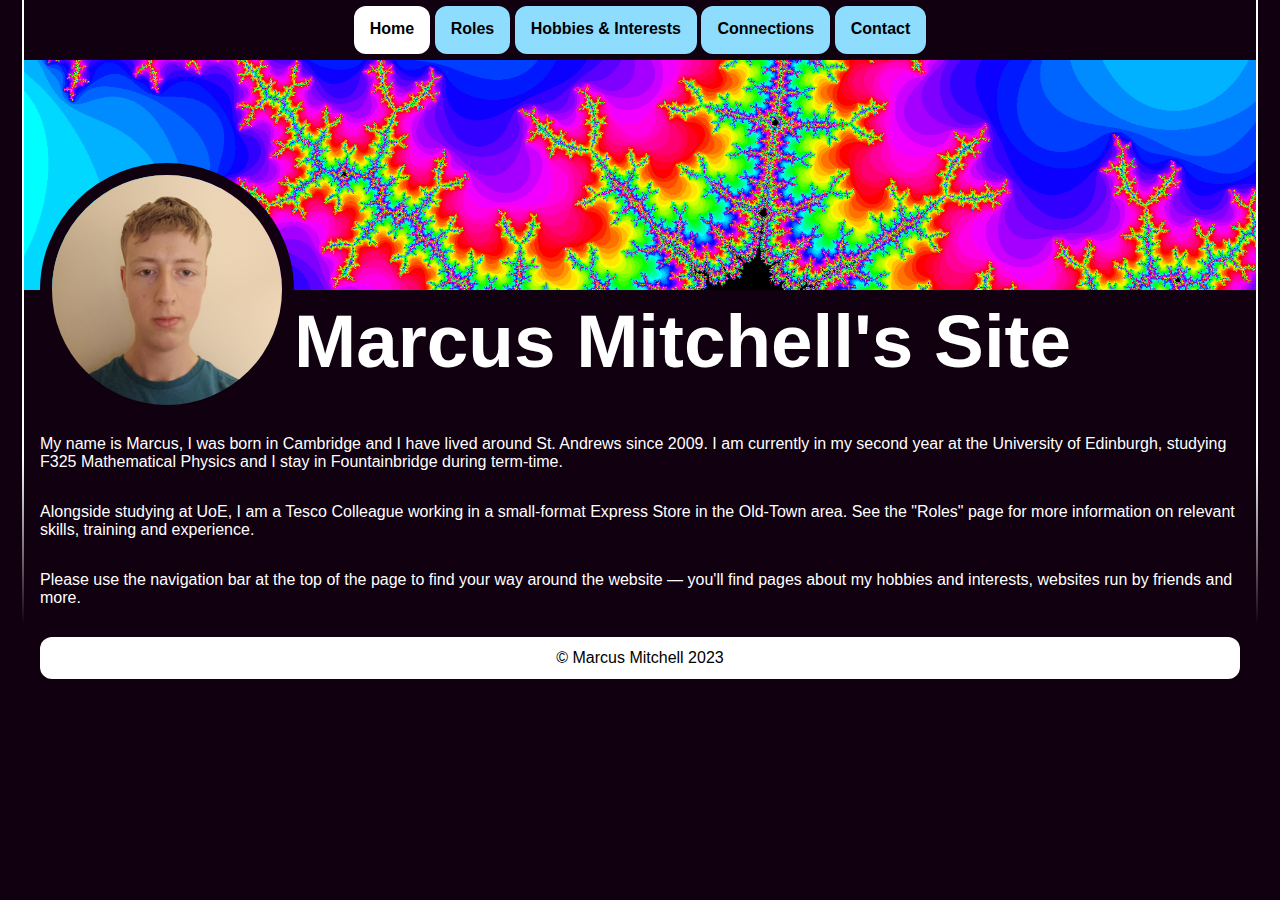
<file: index.html>
<!DOCTYPE html>
<html lang="en">
    <head>
        <title>Marcus Mitchell's Website</title>
        <link href="home.css" type="text/css" rel="stylesheet">
        <link href="/style.css" type="text/css" rel="stylesheet">
        <meta charset="UTF-8" name="Marcus Mitchell" content="Marcus Mitchell's Website">
        <meta name="viewport" content="width=device-width, initial-scale=1">
        <meta name="description" content="This is my website">
        <meta name="keywords" content="This is my website">
        <meta name="author" content="Marcus Mitchell's Website">
        
        <meta name="robots" content="INDEX, FOLLOW">
        
        <meta name="rating" content="General">
        <meta name="revisit-after" content="2 days">

        <!-- Open Graph meta tags-->
        <meta property="og:title" content="Marcus Mitchell's Website" />
        <meta property="og:type" content="Website" />
        <meta property="og:url" content="https://marcusmitchell.co.uk/" />
         <!--<meta property="og:image" content="xxxx" />-->
        <meta property="og:description" content="This is my website" />

        <!--<link rel="shortcut icon" type="image/png" href="xxxx"/> -->
    </head>
    <body>
        <div id="container">
            <div id="navigation">
		<ul>
			<li>
				<a class="active" href="#">
					Home
				</a>
			</li>
            <li>
                <a href="/roles">
                 	Roles
                </a>
            </li>
            <li>
                <a href="/hobbies">
                 	Hobbies & Interests
                </a>
            </li>
            <li>
                <a href="/connections">
                    Connections
                </a>
            </li>
            <li>
                <a href="/contact">
                    Contact
                </a>
            </li>
		</ul>
            </div>
            <div id="header">
                <!-- <h1 id="titlefsite">Marcus Mitchell's Website</h1>-->
                <img src="/assets/misc/headshot.jpg" id="profilePicture">
                <h2>Marcus Mitchell's Site</h2>
            </div>
            <div id="content">
                <p>My name is Marcus, I was born in Cambridge and I have lived around St. Andrews since 2009. I am currently in my second year at the University of Edinburgh, studying F325 Mathematical Physics and I stay in Fountainbridge during term-time.</p>
                <p>Alongside studying at UoE, I am a Tesco Colleague working in a small-format Express Store in the Old-Town area. See the "Roles" page for more information on relevant skills, training and experience.</p>
		        <p>Please use the navigation bar at the top of the page to find your way around the website &#8212; you'll find pages about my hobbies and interests, websites run by friends and more.</p>
            </div>
            <div id="footer">
                <p>&copy; Marcus Mitchell 2023</p>
            </div>
        </div>
    </body>
</html>
</file>
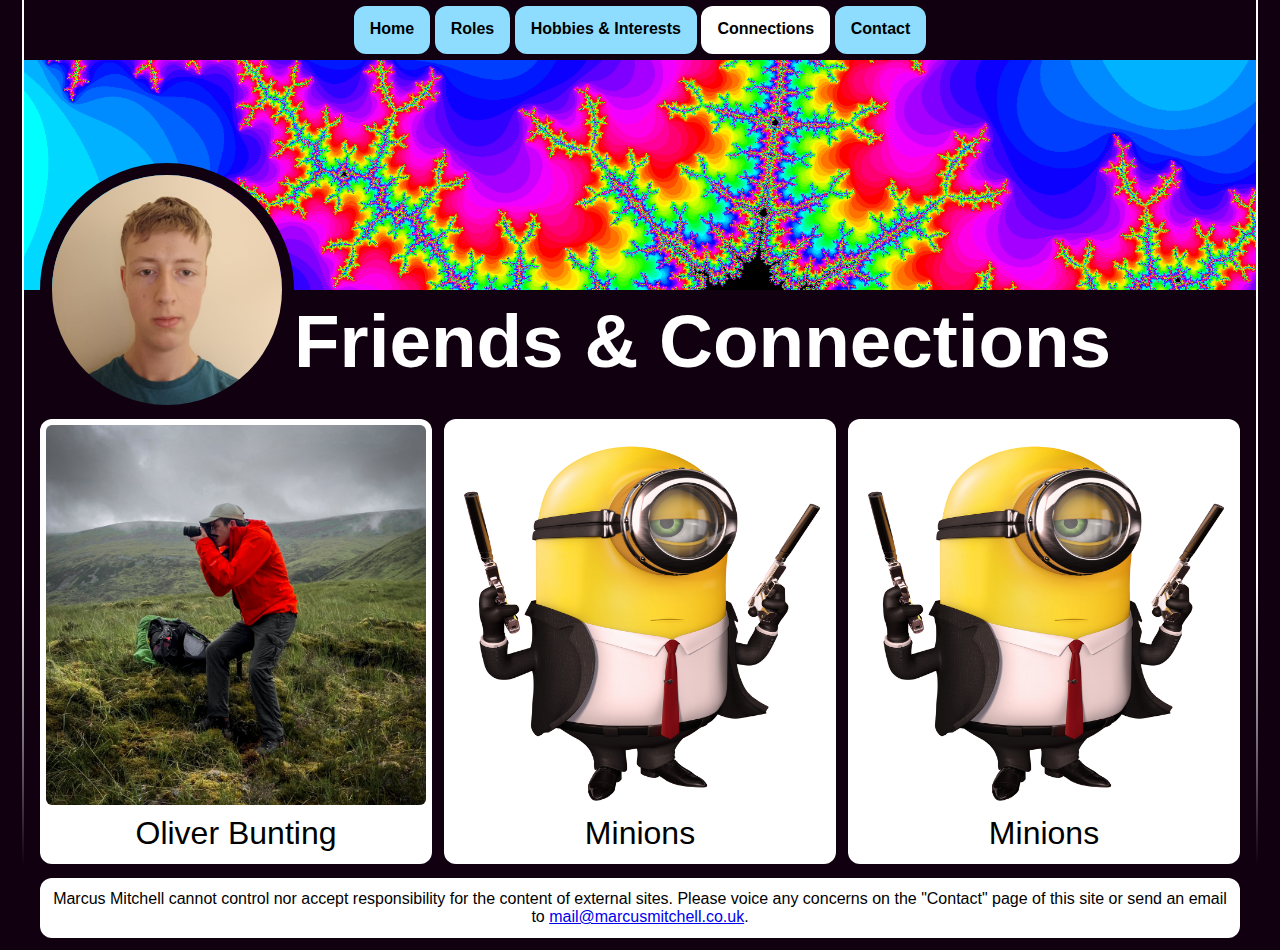
<file: connections/index.html>
<!DOCTYPE html>
<html lang="en">
    <head>
        <title>Friends & Connections</title>
        <link href="connections.css" type="text/css" rel="stylesheet">
        <link href="/style.css" type="text/css" rel="stylesheet">
        <meta charset="UTF-8" name="Marcus Mitchell" content="Marcus Mitchell's Website"> <!--
        <meta name="description" content="Website for bell baxter">
        <meta name="tags" content="Phillip Black, Carol-Ann Penrose, Bell Baxter, Bell Baxter High School" /> -->
        <meta name="viewport" content="width=device-width, initial-scale=1">
        <meta name="description" content="This is my website">
        <meta name="keywords" content="This is my website">
        <meta name="author" content="Marcus Mitchell's Website">
        
        <meta name="robots" content="INDEX, FOLLOW">
        
        <meta name="rating" content="General">
        <meta name="revisit-after" content="2 days">

        <!-- Open Graph meta tags-->
        <meta property="og:title" content="Marcus Mitchell's Website" />
        <meta property="og:type" content="Website" />
        <meta property="og:url" content="https://marcusmitchell.co.uk/" />
         <!--<meta property="og:image" content="xxxx" />-->
        <meta property="og:description" content="This is my website" />

        <!--<link rel="shortcut icon" type="image/png" href="xxxx"/> -->

        <link rel="stylesheet" href="https://s.pageclip.co/v1/pageclip.css" media="screen">
    </head>
    <body>
        <div id="container">
            <div id="navigation">
				<ul>
					<li>
						<a href="/">
							Home
						</a>
					</li>
                    <li>
                        <a href="/roles">
                             Roles
                        </a>
                    </li>
                    <li id="hobbies">
                        <a href="/hobbies">
                            Hobbies & Interests
                        </a>
                    </li>
                    <li>
                        <a class="active" href="/connections">
                            Connections
                        </a>
                    </li>
                    <li>
                        <a href="/contact">
                            Contact
                        </a>
                    </li>
				</ul>
            </div>
            <div id="header">
                <!-- <h1 id="titlefsite">Marcus Mitchell's Website</h1>-->
                <img src="/assets/misc/headshot.jpg" id="profilePicture">
                <h2>Friends & Connections</h2>
            </div>
            <div id="content">
                <div class="grid">
                    <div>
                        <a href="https://oliverbunting.co.uk">
                            <img src="/assets/connections/oliver.jpg">
                            <label>Oliver Bunting</label>
                        </a>
                    </div>
                    <div>
                        <a href="#">
                            <img src="/assets/headshotSquare.png">
                            <label>Minions</label>
                        </a>
                    </div>
                    <div>
                        <a href="#">
                            <img src="/assets/headshotSquare.png">
                            <label>Minions</label>
                        </a>
                    </div>
                </div>
            </div>
            <div id="footer">
                <p>Marcus Mitchell cannot control nor accept responsibility for the content of external sites. Please voice any concerns on the "Contact" page of this site or send an email to <a href="mailto:mail@marcusmitchell.co.uk">mail@marcusmitchell.co.uk</a>.</p>
            </div>
        </div>
    </body>
</html>
</file>
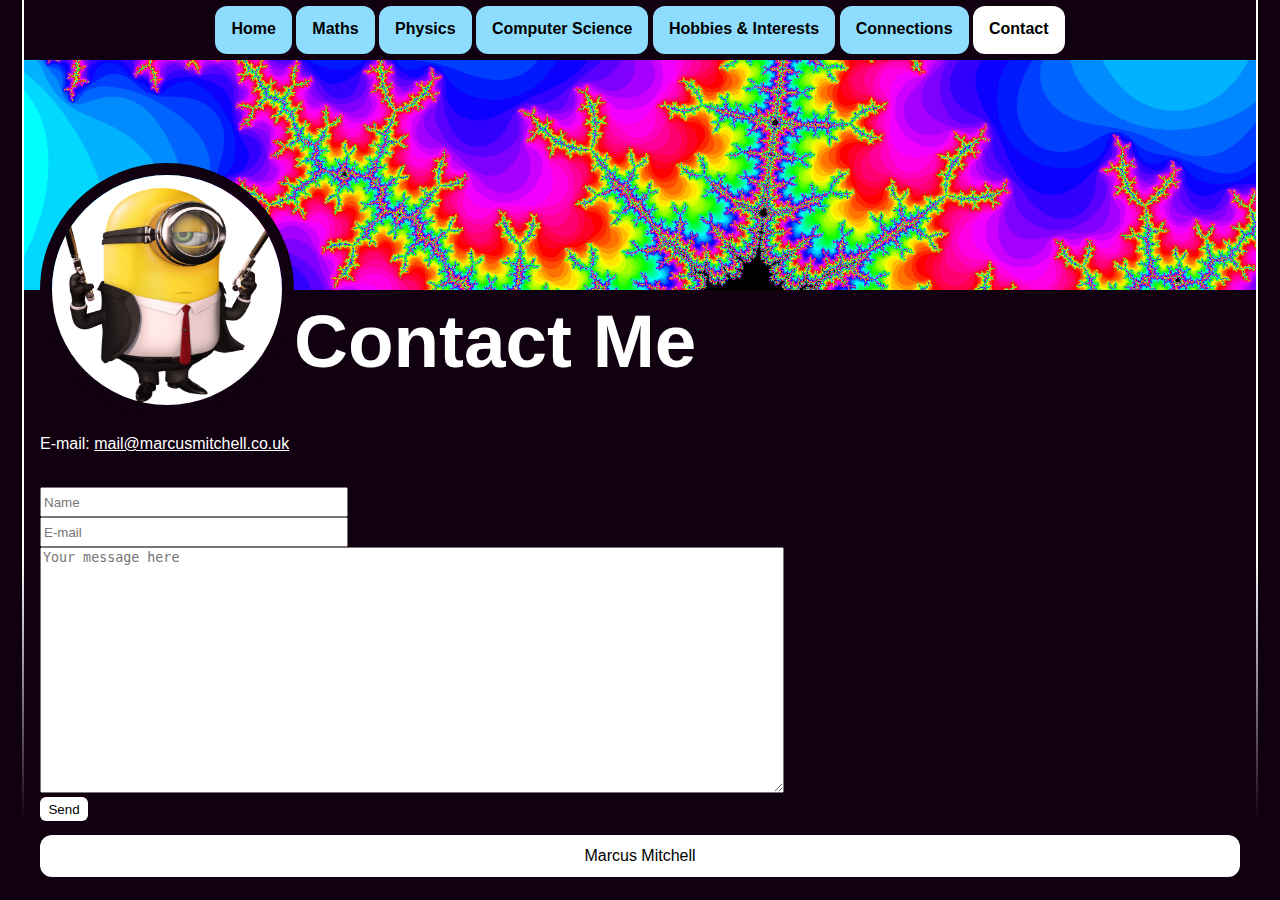
<file: contact/index.html>
<!DOCTYPE html>
<html lang="en">
    <head>
        <title>Contact Me</title>
        <link href="contact.css" type="text/css" rel="stylesheet">
        <link href="/style.css" type="text/css" rel="stylesheet">
        <meta charset="UTF-8" name="Marcus Mitchell" content="Marcus Mitchell's Website"> <!--
        <meta name="description" content="Website for bell baxter">
        <meta name="tags" content="Phillip Black, Carol-Ann Penrose, Bell Baxter, Bell Baxter High School" /> -->
        <meta name="viewport" content="width=device-width, initial-scale=1">
        <meta name="description" content="This is my website">
        <meta name="keywords" content="This is my website">
        <meta name="author" content="Marcus Mitchell's Website">
        
        <meta name="robots" content="INDEX, FOLLOW">
        
        <meta name="rating" content="General">
        <meta name="revisit-after" content="2 days">

        <!-- Open Graph meta tags-->
        <meta property="og:title" content="Marcus Mitchell's Website" />
        <meta property="og:type" content="Website" />
        <meta property="og:url" content="https://marcusmitchell.co.uk/" />
         <!--<meta property="og:image" content="xxxx" />-->
        <meta property="og:description" content="This is my website" />

        <!--<link rel="shortcut icon" type="image/png" href="xxxx"/> -->

        <link rel="stylesheet" href="https://s.pageclip.co/v1/pageclip.css" media="screen">
        
        <!-- ReCaptcha stuffs -->
        <script src="https://www.google.com/recaptcha/api.js" async defer></script>
        <script>
            function onSubmit(token) {
                document.getElementById("pageclip-form").submit();
            }
        </script>         
    </head>
    <body>
        <div id="container">
            <div id="navigation">
				<ul>
					<li>
						<a href="/">
							Home
						</a>
					</li>
					<li>
						<a href="/maths">
							Maths
						</a>
					</li>
                    <li>
                        <a href="/physics">
                            Physics
                        </a>
                    </li>
                    <li>
                        <a href="/cs">
                            Computer Science
                        </a>
                    </li>
                    <li id="hobbies">
                        <a href="/hobbies">
                            Hobbies & Interests
                        </a>
                    </li>
                    <li>
                        <a href="/connections">
                            Connections
                        </a>
                    </li>
                    <li>
                        <a class="active" href="/contact">
                            Contact
                        </a>
                    </li>
				</ul>
            </div>
            <div id="header">
                <!-- <h1 id="titlefsite">Marcus Mitchell's Website</h1>-->
                <img src="/assets/headshot.png" id="profilePicture">
                <h2>Contact Me</h2>
            </div>
            <div id="content">
                <p>
                    E-mail: <a href="mailto:mail@marcusmitchell.co.uk">mail@marcusmitchell.co.uk</a>
                </p>
                <br>
                <form action="https://send.pageclip.co/GnVIaG0JLqW9stnQIUToqQcu5vmLNaWf" class="pageclip-form" method="post" id="pageclip-form"> <!-- https://pageclip.co/site/marcus-mitchell -->
                    <div class="g-recaptcha" data-sitekey="6LfH-LonAAAAAK1k3oiObu03hopqXhgrMKPNBeAt"></div>
                    <br>
                    <!-- Replace these inputs with your own. Make sure they have a "name" attribute! -->
                    <input type="text" name="name" value="" placeholder="Name" width=200px />
                    <br>
                    <input type="email" name="email" value="" placeholder="E-mail" width=200px />
                    <br>
                    <textarea name="message" rows="16" cols="90" placeholder="Your message here"></textarea>
                    <br>
                    <button type="submit" class="pageclip-form__submit">
                        <span>Send</span>
                    </button>
                    <!--<button type="submit" class="pageclip-form__submit g-recaptcha" data-sitekey="6Lea57onAAAAAJdfQGpCN4rO5GzyR76MorocLqox" data-callback='onSubmit' data-action='submit'>
                        <span>Send</span>
                    </button> ///// old recaptcha v3 stuff-->
                    
                    <!-- This button will have a loading spinner. Keep the inner span for best results. -->
                </form>
            </div>
            <div id="footer">
                <p>Marcus Mitchell</p>
            </div>
        </div>
        <script src="https://s.pageclip.co/v1/pageclip.js" charset="utf-8"></script>
    </body>
</html>
</file>
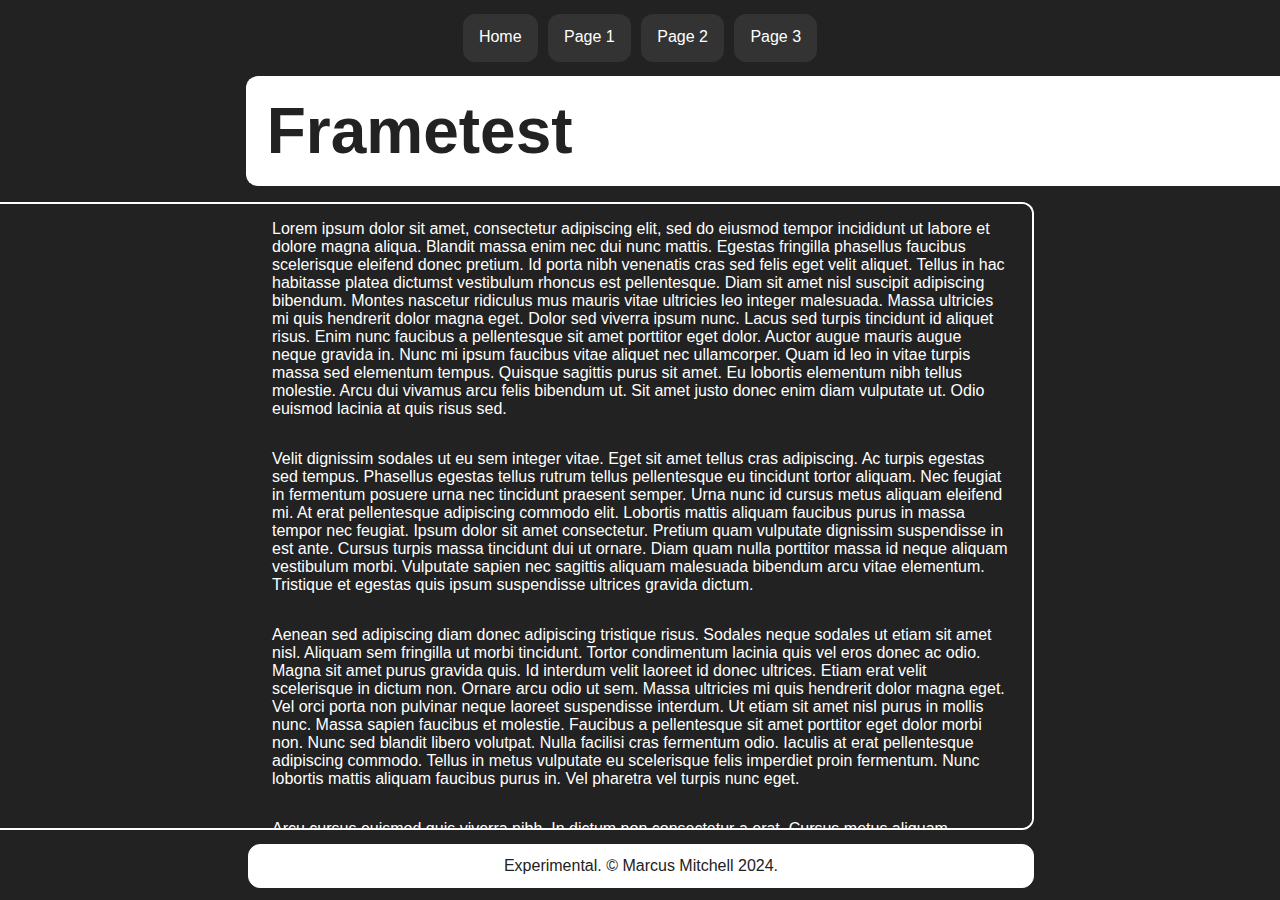
<file: frametest/index.html>
<!DOCTYPE html>
<html lang="en">
    <head>
        <title>Frametest</title>
        <link href="frame.css" type="text/css" rel="stylesheet">
        <!--<link href="/style.css" type="text/css" rel="stylesheet">-->
        <meta charset="UTF-8" name="Marcus Mitchell" content="Marcus Mitchell's Website">
        <meta name="viewport" content="width=device-width, initial-scale=1">
        <meta name="description" content="This is my website">
        <meta name="keywords" content="This is my website">
        <meta name="author" content="Marcus Mitchell's Website">
        
        <meta name="robots" content="INDEX, FOLLOW">
        
        <meta name="rating" content="General">
        <meta name="revisit-after" content="2 days">

        <!-- Open Graph meta tags-->
        <meta property="og:title" content="Marcus Mitchell's Website" />
        <meta property="og:type" content="Website" />
        <meta property="og:url" content="https://marcusmitchell.co.uk/" />
         <!--<meta property="og:image" content="xxxx" />-->
        <meta property="og:description" content="This is my website" />

        <!--<link rel="shortcut icon" type="image/png" href="xxxx"/> -->

        <script>
            function BodyLoad() {
                var nonJSNotice = document.getElementById("non-js");
                nonJSNotice.style.display = "none";
            }
        </script>
    </head>
    <body onload="BodyLoad()">
        <div id="container">
            <div id="navigation">
				<ul>
					<li>
						<a href="/">
							Home
						</a>
					</li>
                    <li>
                        <a href="#">
                            Page 1
                        </a>
                    </li>
                    <li>
                        <a href="#">
                            Page 2
                        </a>
                    </li>
                    <li>
                        <a href="#">
                            Page 3
                        </a>
                    </li>
				</ul>
            </div>
            <div id="header" class="righty">
                <h1>Frametest</h1>
            </div>
            <div id="content" class="lefty">
                <p>Lorem ipsum dolor sit amet, consectetur adipiscing elit, sed do eiusmod tempor incididunt ut labore et dolore magna aliqua. Blandit massa enim nec dui nunc mattis. Egestas fringilla phasellus faucibus scelerisque eleifend donec pretium. Id porta nibh venenatis cras sed felis eget velit aliquet. Tellus in hac habitasse platea dictumst vestibulum rhoncus est pellentesque. Diam sit amet nisl suscipit adipiscing bibendum. Montes nascetur ridiculus mus mauris vitae ultricies leo integer malesuada. Massa ultricies mi quis hendrerit dolor magna eget. Dolor sed viverra ipsum nunc. Lacus sed turpis tincidunt id aliquet risus. Enim nunc faucibus a pellentesque sit amet porttitor eget dolor. Auctor augue mauris augue neque gravida in. Nunc mi ipsum faucibus vitae aliquet nec ullamcorper. Quam id leo in vitae turpis massa sed elementum tempus. Quisque sagittis purus sit amet. Eu lobortis elementum nibh tellus molestie. Arcu dui vivamus arcu felis bibendum ut. Sit amet justo donec enim diam vulputate ut. Odio euismod lacinia at quis risus sed.</p>

                <p>Velit dignissim sodales ut eu sem integer vitae. Eget sit amet tellus cras adipiscing. Ac turpis egestas sed tempus. Phasellus egestas tellus rutrum tellus pellentesque eu tincidunt tortor aliquam. Nec feugiat in fermentum posuere urna nec tincidunt praesent semper. Urna nunc id cursus metus aliquam eleifend mi. At erat pellentesque adipiscing commodo elit. Lobortis mattis aliquam faucibus purus in massa tempor nec feugiat. Ipsum dolor sit amet consectetur. Pretium quam vulputate dignissim suspendisse in est ante. Cursus turpis massa tincidunt dui ut ornare. Diam quam nulla porttitor massa id neque aliquam vestibulum morbi. Vulputate sapien nec sagittis aliquam malesuada bibendum arcu vitae elementum. Tristique et egestas quis ipsum suspendisse ultrices gravida dictum.</p>
                    
                <p>Aenean sed adipiscing diam donec adipiscing tristique risus. Sodales neque sodales ut etiam sit amet nisl. Aliquam sem fringilla ut morbi tincidunt. Tortor condimentum lacinia quis vel eros donec ac odio. Magna sit amet purus gravida quis. Id interdum velit laoreet id donec ultrices. Etiam erat velit scelerisque in dictum non. Ornare arcu odio ut sem. Massa ultricies mi quis hendrerit dolor magna eget. Vel orci porta non pulvinar neque laoreet suspendisse interdum. Ut etiam sit amet nisl purus in mollis nunc. Massa sapien faucibus et molestie. Faucibus a pellentesque sit amet porttitor eget dolor morbi non. Nunc sed blandit libero volutpat. Nulla facilisi cras fermentum odio. Iaculis at erat pellentesque adipiscing commodo. Tellus in metus vulputate eu scelerisque felis imperdiet proin fermentum. Nunc lobortis mattis aliquam faucibus purus in. Vel pharetra vel turpis nunc eget.</p>
                    
                <p>Arcu cursus euismod quis viverra nibh. In dictum non consectetur a erat. Cursus metus aliquam eleifend mi in nulla posuere. Mauris pharetra et ultrices neque ornare aenean euismod. Et magnis dis parturient montes nascetur ridiculus mus mauris. Vel risus commodo viverra maecenas. Nibh nisl condimentum id venenatis a condimentum. Lacus vel facilisis volutpat est velit egestas dui id. A cras semper auctor neque vitae tempus quam. Eu lobortis elementum nibh tellus. Mauris in aliquam sem fringilla ut morbi.</p>
            </div>
            <div id="footer">
                <p>Experimental. &copy; Marcus Mitchell 2024.</p>
                <p id="non-js">You are viewing the javascript-disabled version of this website.</p>
            </div>
        </div>
    </body>
</html>
</file>
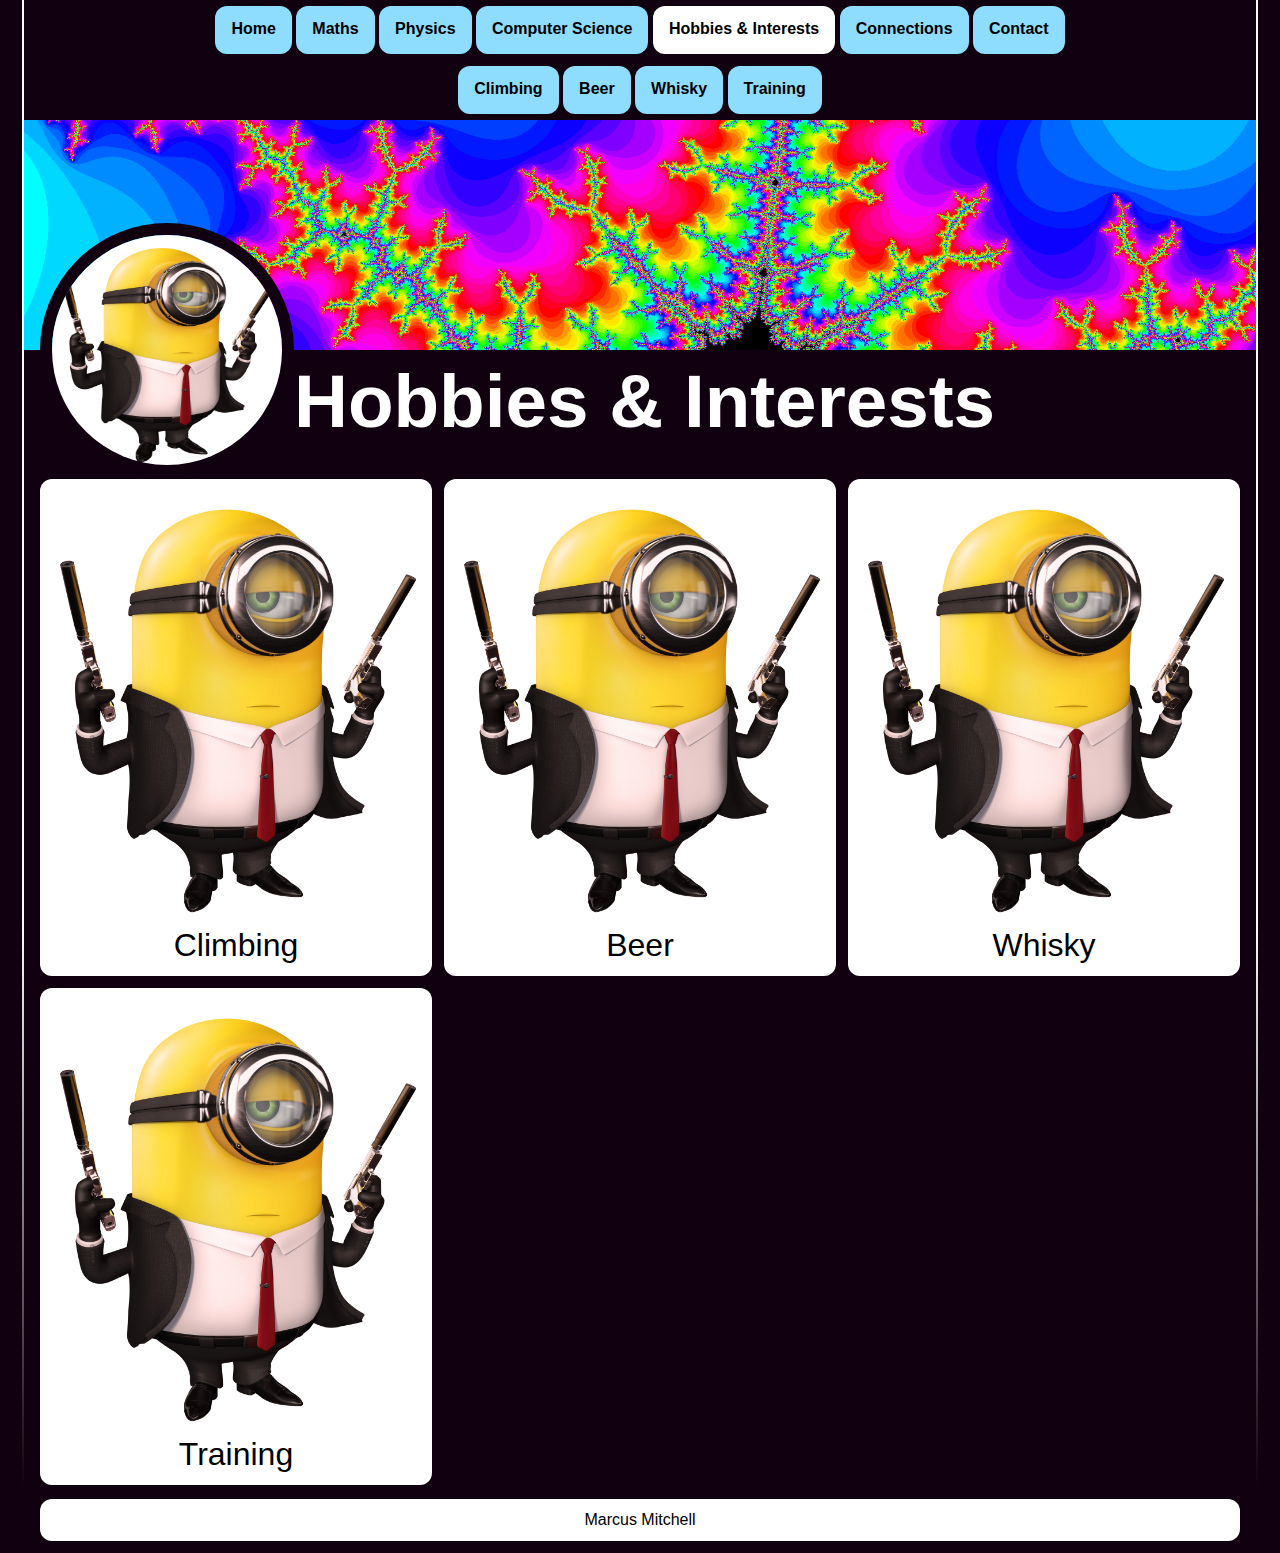
<file: hobbies/index.html>
<!DOCTYPE html>
<html lang="en">
    <head>
        <title>My Hobbies</title>
        <link href="hobbies.css" type="text/css" rel="stylesheet">
        <link href="/style.css" type="text/css" rel="stylesheet">
        <meta charset="UTF-8" name="Marcus Mitchell" content="Marcus Mitchell's Website"> <!--
        <meta name="description" content="Website for bell baxter">
        <meta name="tags" content="Phillip Black, Carol-Ann Penrose, Bell Baxter, Bell Baxter High School" /> -->
        <meta name="viewport" content="width=device-width, initial-scale=1">
        <meta name="description" content="This is my website">
        <meta name="keywords" content="This is my website">
        <meta name="author" content="Marcus Mitchell's Website">
        
        <meta name="robots" content="INDEX, FOLLOW">
        
        <meta name="rating" content="General">
        <meta name="revisit-after" content="2 days">

        <!-- Open Graph meta tags-->
        <meta property="og:title" content="Marcus Mitchell's Website" />
        <meta property="og:type" content="Website" />
        <meta property="og:url" content="https://marcusmitchell.co.uk/" />
         <!--<meta property="og:image" content="xxxx" />-->
        <meta property="og:description" content="This is my website" />

        <!--<link rel="shortcut icon" type="image/png" href="xxxx"/> -->

        <link rel="stylesheet" href="https://s.pageclip.co/v1/pageclip.css" media="screen">
    </head>
    <body>
        <div id="container">
            <div id="navigation">
				<ul>
					<li>
						<a href="/">
							Home
						</a>
					</li>
					<li>
						<a href="/maths">
							Maths
						</a>
					</li>
                    <li>
                        <a href="/physics">
                            Physics
                        </a>
                    </li>
                    <li>
                        <a href="/cs">
                            Computer Science
                        </a>
                    </li>
                    <li id="hobbies">
                        <a class="active" href="/hobbies">
                            Hobbies & Interests
                        </a>
                    </li>
                    <li>
                        <a href="/connections">
                            Connections
                        </a>
                    </li>
                    <li>
                        <a href="/contact">
                            Contact
                        </a>
                    </li>
				</ul>
				<ul>
					<li>
						<a href="/hobbies/climbing">
							Climbing
						</a>
					</li>
					<li>
						<a href="/hobbies/beer">
							Beer
						</a>
					</li>
                    <li>
                        <a href="/hobbies/whisky">
                            Whisky
                        </a>
                    </li>
                    <li>
                        <a href="/hobbies/training">
                            Training
                        </a>
                    </li>
				</ul>
            </div>
            <div id="header">
                <!-- <h1 id="titlefsite">Marcus Mitchell's Website</h1>-->
                <img src="/assets/headshot.png" id="profilePicture">
                <h2>Hobbies & Interests</h2>
            </div>
            <div id="content">
                <div class="grid">
                    <div>
                        <img src="/assets/headshot.png">
                        <label>Climbing</label>
                    </div>
                    <div>
                        <img src="/assets/headshot.png">
                        <label>Beer</label>
                    </div>
                    <div>
                        <img src="/assets/headshot.png">
                        <label>Whisky</label>
                    </div>
                    <div>
                        <img src="/assets/headshot.png">
                        <label>Training</label>
                    </div>
                </div>
            </div>
            <div id="footer">
                <p>Marcus Mitchell</p>
            </div>
        </div>
        <script src="https://s.pageclip.co/v1/pageclip.js" charset="utf-8"></script>
    </body>
</html>
</file>
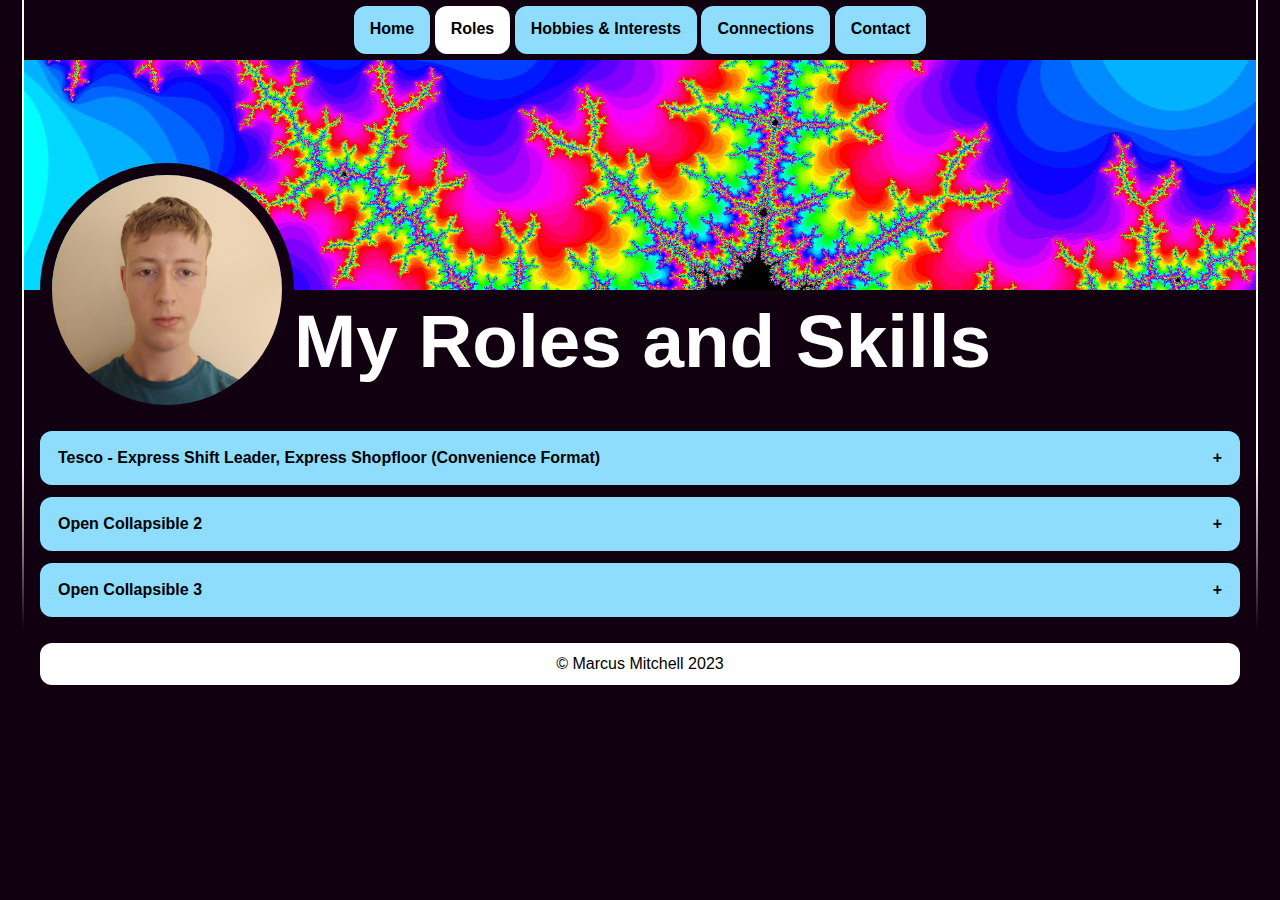
<file: roles/index.html>
<!DOCTYPE html>
<html lang="en">
    <head>
        <title>Marcus Mitchell's Website</title>
        <link href="roles.css" type="text/css" rel="stylesheet">
        <link href="/style.css" type="text/css" rel="stylesheet">
        <meta charset="UTF-8" name="Marcus Mitchell" content="Marcus Mitchell's Website">
        <meta name="viewport" content="width=device-width, initial-scale=1">
        <meta name="description" content="This is my website">
        <meta name="keywords" content="This is my website">
        <meta name="author" content="Marcus Mitchell's Website">
        
        <meta name="robots" content="INDEX, FOLLOW">
        
        <meta name="rating" content="General">
        <meta name="revisit-after" content="2 days">

        <!-- Open Graph meta tags-->
        <meta property="og:title" content="Marcus Mitchell's Website" />
        <meta property="og:type" content="Website" />
        <meta property="og:url" content="https://marcusmitchell.co.uk/" />
         <!--<meta property="og:image" content="xxxx" />-->
        <meta property="og:description" content="This is my website" />

        <!--<link rel="shortcut icon" type="image/png" href="xxxx"/> -->
    </head>
    <body>
        <div id="container">
            <div id="navigation">
		<ul>
			<li>
				<a href="/">
					Home
				</a>
			</li>
            <li>
                <a class="active" href="#">
                 	Roles
                </a>
            </li>
            <li>
                <a href="/hobbies">
                 	Hobbies & Interests
                </a>
            </li>
            <li>
                <a href="/connections">
                    Connections
                </a>
            </li>
            <li>
                <a href="/contact">
                    Contact
                </a>
            </li>
		</ul>
            </div>
            <div id="header">
                <!-- <h1 id="titlefsite">Marcus Mitchell's Website</h1>-->
                <img src="/assets/misc/headshot.jpg" id="profilePicture">
                <h2>My Roles and Skills</h2>
            </div>
            <div id="content">
                <button class="collapsible">Tesco - Express Shift Leader, Express Shopfloor (Convenience Format)</button>
                <div class="content" style="background-color: var(--background-secondary);">
                    <p>I work in a busy city-centre store in Edinburgh, as both a Colleague and a Duty Manager. I previously worked in a store in Old Town as a Colleague, before moving to my current store as a "Step-Up".</p>
                    <button class="collapsible">Roles and Skills that come under this position</button>
                    <div class="content" style="margin-bottom:12px;background-color: var(--background);">
                        <button class="collapsible">Express Shift Leader</button>
                        <div class="content" style="background-color: var(--background-secondary);">
                            <ul>
                                <li>
					Assuming legal responsibility for the store as the "Duty Manager," ensuring the store is Safe &amp; Legal and rectifying issues as soon as possible
                                </li>
                                <li>
					Ensuring completion of daily, weekly and per-shift routines, both by myself and delegated to others
                                </li>
                                <li>
					Managing colleagues and acting as the go-to person for operational queries, supporting them when things go wrong and offering guidance where needed
                                </li>
                                <li>
					"Adding value" through actions both big and small
                                </li>
                                <li>
					Understanding the position of the store and what needs to be prioritised to maximise the quality of every customer's shopping trip on the day or in future
                                </li>
                                <li>
					Handling of keys and assets, for example touch computers, headsets and body-worn cameras. Ensuring these are not taken home by myself or one of my colleagues
                                </li>
                                <li>
					Ensuring the store is left in a secure state. Exterior and high-risk doors etcetera are locked and the store alarm is set
                                </li>
                                <li>
					Handling and reporting of incidents, both in-the-moment and after-the-fact
                                </li>
                                <li>
					Working directly with the Police, handing over CCTV footage, incident and offender details etcetera
                                </li>
                                <li>
					Constant communication with the leadership team in the store, to ensure we deliver a good shift and a good store for colleagues and custoemrs
                                </li>
                            </ul>
                        </div>
                        <button class="collapsible">Customer Service Desk</button>
                        <div class="content" style="background-color: var(--background-secondary);">
                            <ul>
                                <li>
                                    Managing self-scan checkouts, including age-approval and weight mismatches
                                </li>
                                <li>
                                    Serving customers with larger baskets and trolleys
                                </li>
                                <li>
                                    Prompting customers to scan their loyalty card, withstanding our policies and terms regarding these cards
                                </li>
                                <li>
                                    Serving customers bags and receipts for their shopping when requested directly or after being prompted
                                </li>
                                <li>
                                    Packing customers' bags
                                </li>
                                <li>
                                    Serving customers paying with cash or those who wish to be served by a person
                                </li>
                                <li>
                                    Handling cash safely and without error; avoiding short-change and <q>ringing the changes</q> scams etcetera
                                </li>
                                <li>
                                    Playing a key part in loss-prevention, both in the detection and confrontation of shoplifters. Logging theft and <q>walk-offs</q> (where a customer has not paid for their shopping at self-scan checkouts)
                                </li>
                                <li>
                                    Serving customers with cards that need to be swiped such as AMEX, Visa/Mastercard Credit, Debit &amp; Electron; other cards from overseas banks
                                </li>
                                <li>
                                    Performing refunds with cash and cards, Clubcard points and prices transactions while maintainging company policy as it pertains to these transactions
                                </li>
                                <li>
                                    Handling newspaper vouchers, gift cards and cash vouchers
                                </li>
                                <li>
                                    Serving customers spirits &amp; champagne; tobacco products, e-cigarettes, nicotine pouches etcetera
                                </li>
                                <li>
                                    Removing security tags from products after they have been purchased
                                </li>
                                <li>
                                    Using various till functions including produce &amp; bakery items, till-reading reports, till pickups, resuming printers etcetera
                                </li>
                                <li>
                                    Power-cycling tills and printers when they cause an issue with the till
                                </li>
                                <li>
                                    Serving National Lottery customers wishing to purchase or claim prizes pertaining to scratchcards and draw-based tickets
                                </li>
                                <li>
                                    Using other National Lottery Terminal functions such as Sign On/Off, Reports &amp; Invoice, Cancellations etcetera
                                </li>
                                <li>
                                    Asking customers for valid proof-of-age, withstanding our Think-25 policy
                                </li>
                                <li>
                                    Refusing time and quantity-restricted sales such as alcohol in Scotland and painkillers
                                </li>
                                <li>
                                    Ensuring Price Integrity (see below) during quieter times
                                </li>
                                <li>
                                    Replenishing baskets and carrier bags
                                </li>
                                <li>
                                    Filling Beers, Wines &amp; Spirits; tobacco products, frozen etcetera during quieter times
                                </li>
                                <li>
                                    Ensuring high-value items such as spirits, champagne &amp; tobacco are kept in colleague-only areas wherever possible
                                </li>
                                <li>
                                    Facing Beers, Wines &amp; Spirits and Large Sweets
                                </li>
                                <li>
                                    Performing till closing procedures including: face-up of Large Sweets and Beers, Wines &amp; Spirits; counting scratchcards and entering those totals using the relevant till &amp; till function and locking the dispenser; printing draw-based and scratchcard reports from the National Lottery terminal and signing out; newspaper returns using PDAs; posting notes for CIT Pickup; taring balances in the cash drawer (Till Reset); weighing cash in the till (Till Check); locking the till; turning off screens to conserve power and life of assets; closing tobacco shutter and any final put-backs; closing fridge doors &amp; refrigeration blinds to conserve energy &amp; perishable product life.
                                </li>
                            </ul>
                        </div>
                        <button class="collapsible">Beers, Wines &amp; Spirits</button>
                        <div class="content" style="background-color: var(--background-secondary);">
                            <ul>
                                <li>
                                    Filling hundreds of lines of Beers, Wines &amp; Spirits including chilled wine, ready-to-drink cans, cider &amp; perry, port &amp; fortified wines etcetera
                                </li>
                                <li>
                                    Knowledge of hundreds of lines of Beers, Wines &amp; Spirits, ability to help customers find products from a specific country/region, using a specific grape variety or process
                                </li>
                                <li>
                                    Handling glass bottles safely and efficiently to reduce shrink and ensure our customers can get what they need
                                </li>
                                <li>
                                    Following Restricted Fill; using RF tags on high-value and high-risk products for loss-prevention and as a deterrent
                                </li>
                                <li>
                                    Acting in a supportive role for the colleague operating the CSD due to the proximity to the tills
                                </li>
                                <li>
                                    Knowledge of merchendising and sale laws regarding alcohol, both in Scotland and the UK as a whole including trading time restrictions, minimum unit pricing, licensing and the consequences of selling alcohol to a person under the age of eighteen
                                </li>
                                <li>
                                    Where appropriate by both the law and our policies, applying manual reductions to products such as multipacks where a can has been damaged
                                </li>
                                <li>
                                    Picking key products for filling such as bulk beer &amp; cider to ensure these lines are well-stocked
                                </li>
                                <li>
                                    Cleaning up droppages by customers and colleagues using dustpan &amp; brushes, mops, absorbent powder etcetera. Ensuring wastage is correctly recorded
                                </li>
                                <li>
                                    Ensuring spirits are kept inside colleague-only areas when possible
                                </li>
                            </ul>
                        </div>
                        <button class="collapsible">Fresh and Produce</button>
                        <div class="content" style="background-color: var(--background-secondary);">
                            <ul>
                                <li>
                                    Replenishing fresh food, drinks, milk and produce
                                </li>
                                <li>
                                    Rotating products both on and off the shelf to mitigate wastage
                                </li>
                                <li>
                                    Tagging high-value products (mostly meat) to keep stock safe
                                </li>
                            </ul>
                        </div>
                        <button class="collapsible">Warehouse and Backdoor</button>
                        <div class="content" style="background-color: var(--background-secondary);">
                            <ul>
                                <li>
                                    I am trained on both side-and-rear loading deliveries, both kerbside and in the yard (the convenience store only takes side-loading kerbside deliveries)
                                </li>
                                <li>
                                    I am trained to take deliveries through the front of the store and other doors like fire exits &amp; backdoors (the convenience store only takes deliveries through the front and there is no backdoor)
                                </li>
                                <li>
                                    Ensuring proper PPE is used
                                </li>
                                <li>
                                    Using universal hand signals to direct maneuvering lorries
                                </li>
                                <li>
                                    Loading asset &amp; RSU returns onto the taillift
                                </li>
                                <li>
                                    Using various material handling equipment including (motorised) pallet trucks with various loads and roll containers (cages) in various styles &amp; proportions
                                </li>
                                <li>
                                    Loading stock into and use a goods lift safely
                                </li>
                            </ul>
                        </div>
                        <button class="collapsible">All Appointments</button>
                        <div class="content" style="margin-bottom:12px;background-color: var(--background-secondary);">
                            <ul>
                                <li>
                                    Switching between roles quickly, both independently and at the request of a shift leader
                                </li>
                                <li>
                                    Assisting the CSD worker when a single-bell is rung
                                </li>
                                <li>
                                    Attending emergencies
                                </li>
                                <li>
                                    Manual handling of roll-containers and merchendising trolleys (see Warehouse and Backdoor)
                                </li>
                                <li>
                                    Using goods lifts
                                </li>
                                <li>
                                    Recycling cardboard and polythene by placing them into RSUs
                                </li>
                                <li>
                                    Replacing full RSUs
                                </li>
                                <li>
                                    At the end of the day, bringing asset and RSU returns onto the shop floor to be loaded onto the lorry the next morning
                                </li>
                                <li>
                                    Cleaning stripping, base-stripping and gaps on the shelf and shelf-edge to ensure high standards on the shop floor
                                </li>
                                <li>
                                    Sweeping and collecting dirt and dust
                                </li>
                                <li>
                                    Taking out-of-code products and those not fit for human consumption to a designated area to be wasted, handling damages and droppages properly
                                </li>
                                <li>
                                    Ensuring proper restricted-fill and RF tagging has been followed on the shelf
                                </li>
                                <li>
                                    Detecting and confronting shoplifters and logging theft. Ensuring safety for myself and my colleagues, customers, our stock and assets the best I can
                                </li>
                                <li>
                                    Correct usage of a body-worn camera
                                </li>
                                <li>
                                    Communication with colleagues and security via a headset
                                </li>
                            </ul>
                        </div>
                    </div>
                </div>

                <button class="collapsible">Open Collapsible 2</button>
                <div class="content" style="background-color: var(--background-secondary);">
                    <p>Lorem ipsum dolor...</p>
                </div>
                
                <button class="collapsible">Open Collapsible 3</button>
                <div class="content" style="margin-bottom:12px;background-color: var(--background-secondary);">
                    <p>Lorem ipsum dolor sid...</p>
                    <button class="collapsible">Open Collapsible 3.1</button>
                    <div class="content" style="margin-bottom:12px;background-color: var(--background);">
                        <p>Lorem ipsum dolor sid amet...</p>
                    </div>
                    <p>...</p>
                </div>
            </div>
            <div id="footer">
                <p>&copy; Marcus Mitchell 2023</p>
            </div>
        </div>
        <script src="collapse.js"></script> <!-- Collapsible script -->
    </body>
</html>
</file>
<file: home.css>
/*:root {
    --theme-color: #fff;
    --background: #222;
    background-color: var(--background);
    background-size: 100%;
}*/

#header {
    background-image: url("/assets/mandelbrot-6-zoom.png");
}

#header h2 {
    padding-top: calc(var(--header-height) + 24pt);
}

#content {
    padding-top: calc(calc(var(--header-height) / 2) + 24px);
}
</file>
<file: style.css>
:root {
    /*--theme-color: #fff;
    --background: #110010;
    --background-secondary: #330030;
    --primary: #60cfff;
    --secondary: #210426;
    --accent: #8de9d3;*/
    --theme-color: #fff;
    --background: #110010;
    --background-secondary: #390036;
    --primary: #8eddff;
    --secondary: #210426;
    --accent: #a0ffe9;
    background-color: var(--background);
    background-size: 100%;
    font-family: Helvetica, sans-serif;
    font-size: 12pt;
    color: var(--theme-color);
    --header-height: 206px;
}

body {
    margin: 0px;
}

#header {
    width: calc(calc(4 / 3) * 100vh);
    display: block;
    background-size: cover;
    height: calc(var(--header-height) + 24px);
    padding: 0;
    margin: 0 auto;
    border-left: 2px solid white; border-right: 2px solid white;
    padding-left: 12pt; padding-right: 12pt;
}

#header h2 {
    color: #fff;
    font-size: 56pt;
    display: block;
    margin: 0;
}

#profilePicture {
    display: block;
    height: calc(var(--header-height) + 24px); width: calc(var(--header-height) + 24px);
    border: 12px solid var(--background);
    border-radius: 250px;
    margin-top: calc(var(--header-height) / 2);
    position: relative;
    float: left;
}

#titlefsite {
    text-align: center;
    align-items: flex-start;
    /*font-family: 'Lucida Sans';*/
    margin: 0px;
    font-size: var(--header-height);
}

#navigation {
    display: block;
    margin: 0 auto;
    top: 0px;
    left: 0px;
    width: calc(calc(4 / 3) * 100vh);
    z-index: 1;
    border-left: 2px solid white; border-right: 2px solid white;
    padding-left: 12pt; padding-right: 12pt;
}

#navigation ul {
    font-weight: bold;
    list-style-type: none;
    margin: 0 auto;
    display: block;
    width: auto;
    padding: 0;
    overflow: hidden;
    text-align:center;
}

#navigation ul li {
    background-color: #1110;
    margin: 6px 0px;
    padding: 0;
    display: inline-block;
}

#navigation ul li a {
    display: block;
    color: black;
    border-radius: 12px;
    text-align: center;
    padding: 14px 16px;
    height: 20px;
    text-decoration: none;
}

#navigation ul li a:link, #navigation ul li a:visited {
    background-color: var(--primary);
    /*background-image: linear-gradient(to right, #444 , #222);*/
    color: black;
}

#navigation ul li a.active:link, #navigation ul li a.active:visited {
    background-color: #fff;
    /*background-image: linear-gradient(to right, #ddd , #aaa);*/
    color: black;
}

#navigation ul li a:hover {
    background-color: var(--accent);
    /*background-image: linear-gradient(to right, #666 , #333);*/
    color: black;
}

#navigation ul li a.active:hover {
    background-color: #eee;
    /*background-image: linear-gradient(to right, #bbb , #888);*/
    color: black;
}

#navigation ul li a:active {
    background-color: var(--background-secondary);
    /*background-image: linear-gradient(to right, #222 , #111);*/
    color: white;
}

#navigation ul li a.active:active {
    background-color: var(--background-secondary);
    /*background-image: linear-gradient(to right, #fff , #bbb);*/
    color: white;
}

#content {
    width: calc(calc(4 / 3) * 100vh);
    display: block;
    margin: 0 auto;
    padding-left: 12pt; padding-right: 12pt;
    border-width: 2px;
    border-style: solid;
    border-image-slice: 1 4 7 3 6 9;
    border-image: linear-gradient(
        to bottom, 
        white, 
        white, 
        #fff0
    ) 1 100%;
}

#content p {
    display: inline-block;
}

#content p a:link {
    color: white;
}

#content p a:hover {
    color: #bbb;
}

#content p a:active {
    color: white;
}

#content p a:visited {
    color: white;
}

#footer {
    width: 100%;
}

#footer p {
    width: calc(calc(4 / 3) * 100vh);
    text-align: center;
    box-sizing: border-box;
    margin: 12px auto;
    display: block;
    padding: 12px;
    background-color: var(--theme-color);
    color: black;
    border-radius: 12px; /* rounded corners */
}
</file>
<file: connections/connections.css>
:root {
    --theme-color: #fff;
    --background: #222;
    background-color: var(--background);
    background-size: 100%;
}

#header {
    background-image: url("/assets/mandelbrot-6-zoom.png");
}

#header h2 {
    padding-top: calc(var(--header-height) + 24pt);
}

#content {
    padding-top: calc(calc(var(--header-height) / 2) + 24px);
}

.grid {
    display: inline-grid;
    grid-template-columns: 1fr 1fr 1fr;
    gap: 12px;
}

.grid a {
    text-decoration: none;
    color: black;
    display: inline-block;
}

.grid div {
    background-color: white;
    color: black;
    margin: 0px;
    border-radius: 12px;
}

.grid img {
    width: calc(100% - 12px);
    border-radius: 6px;
    margin: 6px;
}

.grid label {
    text-align: center;
    display: block;
    font-size: 24pt;
    padding-bottom: 12px;
}
</file>
<file: contact/contact.css>
:root {
    --theme-color: #fff;
    --background: #222;
    background-color: var(--background);
    background-size: 100%;
}

#header {
    background-image: url("/assets/mandelbrot-6-zoom.png");
}

#header h2 {
    padding-top: calc(var(--header-height) + 24pt);
}

#content {
    padding-top: calc(calc(var(--header-height) / 2) + 24px);
}

.pageclip-form {
    color: black;
}

.pageclip-form input {
    display: inline-block;
    height: 24px;
    width: 300px
}

.pageclip-form textarea {
    display: inline-block;
}

.pageclip-form button {
    border: none;
    color: black;
    background-color: white;
    height: 24px;
    width: 48px;
    border-radius: 6px;
    padding: 0;
    display: inline-block;
}
</file>
<file: frametest/frame.css>
:root {
    --theme-color: #fff;
    --alt-color: #222;
    background-color: var(--alt-color);
    color: var(--theme-color);
    background-size: 100%;
    font-family: Helvetica, sans-serif;
    font-size: 12pt;
    --header-title-padding: 12pt;
    --header-title-side-padding: 14pt;
    --header-title-textsixe: 48pt;
    --text-padding: 12pt;
    --text-top-padding: 0pt;
}

body {
    margin: 0px;
}

/*#container {
    width: 100vw;
}*/

#header {
    color: var(--alt-color);
    background-color: var(--theme-color);
}

.lefty {
    width: calc(50vw + 0.5 * (min(calc(min(90vw, max(80vw, 720px)) - calc(100vw - max(80vw, 720px))), 90vw)) - var(--text-padding) / 2); /* was:calc(calc(4 / 3) * 100vh). This now is a mean for style reasons*/
    display: block;
    float: left;
    background-size: cover;
    margin: 0;
    padding: 0 calc(var(--text-padding) / 2);
    border-right: 2px solid var(--theme-color);
    border-top: 2px solid var(--theme-color);
    border-bottom: 2px solid var(--theme-color);
    border-radius: 0 12px 12px 0;
}

.righty {
    width: calc(50vw + 0.5 * (min(calc(min(90vw, max(80vw, 720px)) - calc(100vw - max(80vw, 720px))), 90vw)) + var(--text-padding) / 2);
    display: block;
    float: right;
    background-size: cover;
    padding: 0;
    margin: 0;
    border-left: 2px solid var(--theme-color);
    border-top: 2px solid var(--theme-color);
    border-bottom: 2px solid var(--theme-color);
    border-radius: 12px 0 0 12px;
}

.lefty * {
    padding-left: calc(((100vw - min((min(90vw, max(80vw, 720px)) - (100vw - max(80vw, 720px))), 90vw)) / 2) + var(--text-padding) / 2);
    padding-right: var(--text-padding);
    padding-top: var(--text-top-padding);
    padding-bottom: var(--text-top-padding);
}

.righty * {
    padding-top: var(--text-top-padding);
    padding-right: calc(((100vw - min((min(90vw, max(80vw, 720px)) - (100vw - max(80vw, 720px))), 90vw)) / 2) + var(--text-padding) / 2);
    padding-bottom: var(--text-top-padding);
    padding-left: var(--text-padding);
}

#header h1 {
    font-size: var(--header-title-textsixe);
    display: block;
    padding: var(--header-title-padding) var(--header-title-side-padding);
    margin: 0;
    width: calc(50vw + 0.5 * (min(calc(min(90vw, max(80vw, 720px)) - calc(100vw - max(80vw, 720px))), 90vw)) - var(--text-padding) / 2 - calc(((100vw - min((min(90vw, max(80vw, 720px)) - (100vw - max(80vw, 720px))), 90vw)) / 2) + var(--text-padding) / 2));
}

#navigation {
    display: block;
    margin: 8px auto;
    top: 0px;
    left: 0px;
    width: 100vw;
    z-index: 1;
    overflow: hidden;
}

#navigation ul {
    list-style-type: none;
    margin: 0 auto;
    display: block;
    width: auto;
    padding: 0;
    overflow: hidden;
    text-align:center;
}

#navigation ul li {
    background-color: #1110;
    margin: 6px 3px;
    padding: 0;
    display: inline-block;
}

#navigation ul li a {
    display: block;
    color: black;
    border-radius: 12px;
    text-align: center;
    padding: 14px 16px;
    height: 20px;
    text-decoration: none;
}

#navigation ul li a:link, #navigation ul li a:visited {
    background-color: #333;
    /*background-image: linear-gradient(to right, #444 , #222);*/
    color: white;
}

#navigation ul li a.active:link, #navigation ul li a.active:visited {
    background-color: white;
    /*background-image: linear-gradient(to right, #ddd , #aaa);*/
    color: black;
}

#navigation ul li a:hover {
    background-color: #555;
    /*background-image: linear-gradient(to right, #666 , #333);*/
    color: white;
}

#navigation ul li a.active:hover {
    background-color: #aaa;
    /*background-image: linear-gradient(to right, #bbb , #888);*/
    color: black;
}

#navigation ul li a:active {
    background-color: #111;
    /*background-image: linear-gradient(to right, #222 , #111);*/
    color: white;
}

#navigation ul li a.active:active {
    background-color: #ddd;
    /*background-image: linear-gradient(to right, #fff , #bbb);*/
    color: black;
}

#content {
    margin: 16px 0;
    color: var(--theme-color);
    background-color: var(--alt-color);
    height: calc( 100vh - calc(calc(calc(var(--header-title-padding) * 2) + var(--header-title-textsixe)) + calc(calc(2 * var(--text-top-padding)) + 180px)));
    overflow-y: auto;
    scrollbar-width: 10px; /* Works on Firefox */
    scrollbar-color: #fff #222;
    scroll-margin: 20px;
}

/* Works on Chrome, Edge, and Safari */
*::-webkit-scrollbar {
    width: 10px;
    background-color: var(--alt-color);
}

*::-webkit-scrollbar-track {
    background: none;
}

*::-webkit-scrollbar-thumb {
    background-color: var(--theme-color);
    border-radius: 20px;
}

*::-webkit-scrollbar-thumb:hover {
    background: #555;
}

::-webkit-scrollbar-track-piece {
    margin: 20px;
}

#content p {
    display: inline-block;
}

#content p a:link {
    color: white;
}

#content p a:hover {
    color: #bbb;
}

#content p a:active {
    color: white;
}

#content p a:visited {
    color: white;
}

#footer {
    position: fixed;
    bottom: 6pt;
    margin: 4px 0;
    padding: 0;
    z-index: 1;
}

#footer p {
    width: min(calc(min(90vw, max(80vw, 720px)) - calc(100vw - max(80vw, 720px))), 90vw);
    text-align: center;
    margin: 0 calc(((100vw - min((min(90vw, max(80vw, 720px)) - (100vw - max(80vw, 720px))), 90vw)) / 2) - var(--text-padding) / 2);
    display: block;
    padding: 12px calc(var(--text-padding)/2);
    background-color: var(--theme-color);
    color: var(--alt-color);
    border-radius: 12px; /* rounded corners */
    border: 1px solid var(--theme-color);
}
</file>
<file: hobbies/hobbies.css>
/*:root {
    --theme-color: #fff;
    --background: #222;
    background-color: var(--background);
    background-size: 100%;
}*/

#header {
    background-image: url("/assets/mandelbrot-6-zoom.png");
}

#header h2 {
    padding-top: calc(var(--header-height) + 24pt);
}

#content {
    padding-top: calc(calc(var(--header-height) / 2) + 24px);
}

.grid {
    display: inline-grid;
    grid-template-columns: 1fr 1fr 1fr;
    gap: 12px;
}

.grid a {
    text-decoration: none;
    color: black;
    display: inline-block;
}

.grid div {
    background-color: white;
    color: black;
    margin: 0px;
    border-radius: 12px;
}

.grid img {
    width: calc(100% - 12px);
    border-radius: 6px;
    margin: 6px;
}

.grid label {
    text-align: center;
    display: block;
    font-size: 24pt;
    padding-bottom: 12px;
}
</file>
<file: roles/roles.css>
/*:root {
    --theme-color: #fff;
    --background: #110010;
    --background-secondary: #330030;
    --primary: #60cfff;
    --secondary: #210426;
    --accent: #8de9d3;
    background-color: var(--background);
    background-size: 100%;
    color: var(--theme-color);
}*/

::selection {
    background-color: var(--accent);
    color: #000;
}

/*** Mozilla based browsers ***/
::-moz-selection {
    background-color: var(--accent);
    color: #000;
}

/***For Other Browsers ***/
::-o-selection {
    background-color: var(--accent);
    color: #000;
}

::-ms-selection {
    background-color: var(--accent);
    color: #000;
}

/*** For Webkit ***/
::-webkit-selection {
    background-color: var(--accent);
    color: #000;
}

#header {
    background-image: url("/assets/mandelbrot-6-zoom.png");
}

#header h2 {
    padding-top: calc(var(--header-height) + 24pt);
}

#content {
    padding-top: calc(calc(var(--header-height) / 2) + 24px);
}


/* https://www.w3schools.com/howto/howto_js_collapsible.asp */

/* Style the button that is used to open and close the collapsible content */
.collapsible {
    font-family: Helvetica, sans-serif;
    background-color: var(--primary);
    color: #000;
    cursor: pointer;
    padding: 18px;
    width: 100%;
    border: none;
    text-align: left;
    outline: none;
    font-size: 12pt;
    font-weight: bold;
    margin-top: 12px;
    transition: background-color 0.2s linear;
    border-radius: 12px;
    transition: border-radius 0.2s ease-in-out;
}

/* Add a background color to the button if it is clicked on (add the .revealed class with JS), and when you move the mouse over it (hover) */
.revealed {
    background-color: var(--accent);
    border-radius: 12px 12px 0 0;
    transition: background-color 0.2s linear;
    transition: border-radius 0.2s ease-in-out;
}

.collapsible:hover {
    background-color: var(--accent);
    transition: background-color 0.2s linear;
    transition: border-radius 0.2s ease-in-out;
}

.revealed:hover {
    background-color: #fff;
    transition: background-color 0.2s linear;
    transition: border-radius 0.2s ease-in-out;
}

.collapsible:after {
    content: '\002B';
    color: black;
    font-weight: bold;
    float: right;
    margin-left: 6px;
}
  
.revealed:after {
    content: "\2212";
}

/* Style the collapsible content. Note: hidden by default */
.content {
    padding: 0px 12px;
    max-height: 0;
    overflow: hidden;
    transition: max-height 0.2s ease-out;
    margin: 0;
    border-radius: 0 0 12px 12px;
}

/*** bump ***/
</file>
